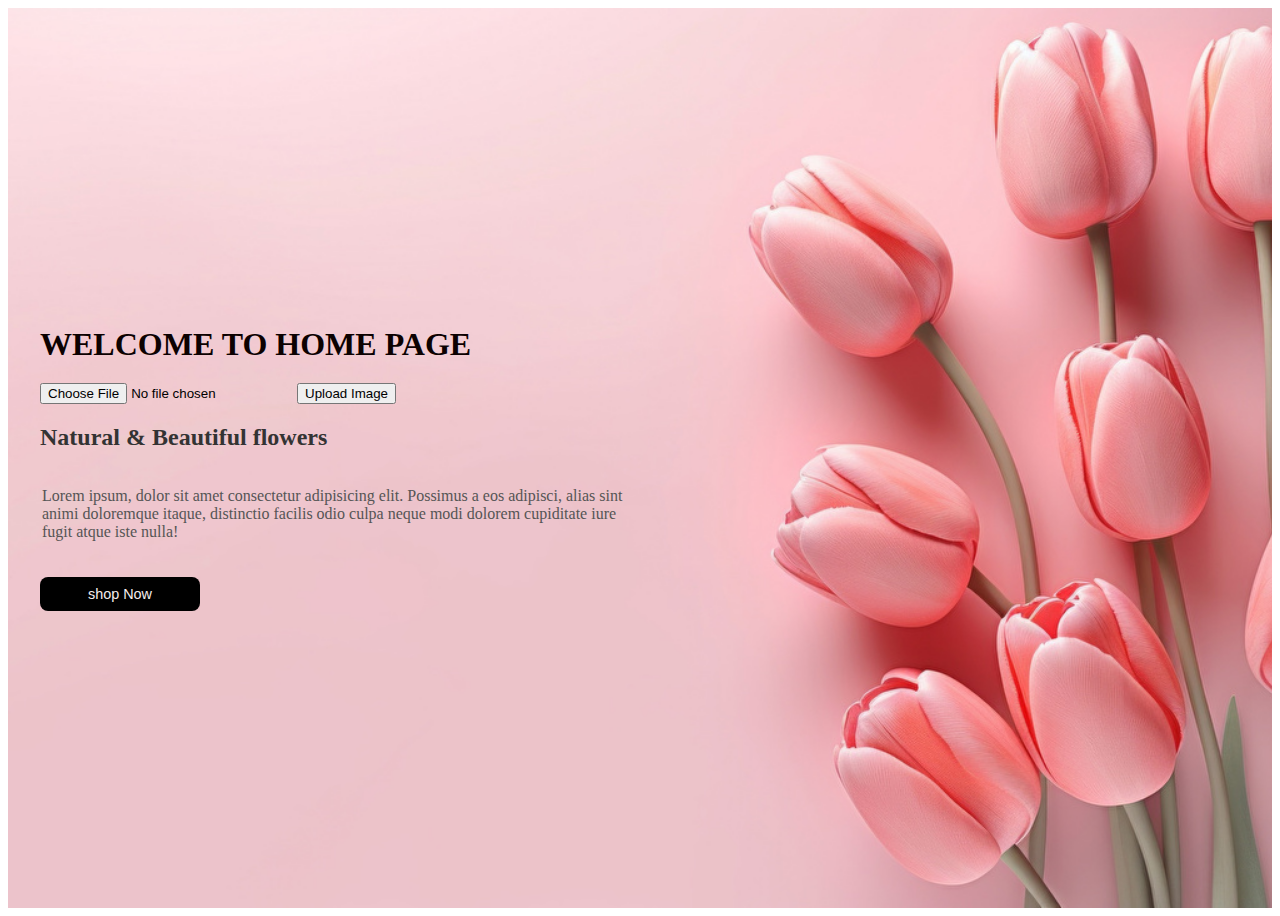
<file: home.html>
<!DOCTYPE html>
<html lang="en">
  <head>
    <meta charset="UTF-8" />
    <meta name="viewport" content="width=device-width, initial-scale=1.0" />
    <title>Flowers website</title>
    <link rel="stylesheet" href="style.css" />
  </head>
  <body>
    <section class="hero">
      <h1>WELCOME TO HOME PAGE</h1>
      <form id="uploadForm">
        <input type="file" id="imageInput" />
        <button type="submit">Upload Image</button>
      </form>
      <h2>Natural & Beautiful flowers</h2>
      <div class="p">
        <p>
          Lorem ipsum, dolor sit amet consectetur adipisicing elit. Possimus a
          eos adipisci, alias sint animi doloremque itaque, distinctio facilis
          odio culpa neque modi dolorem cupiditate iure fugit atque iste nulla!
        </p>
      </div>

      <div id="gallery"></div>

      <div class="buttons-container">
        <button>shop Now</button>
      </div>
    </section>

    <!-- <video src="flower video.mp4  "height="350" width="250"   class="object-fit-contain" autoplay></video> -->

    <!-- <script src="app.js"></script> -->
  </body>
</html>
</file>
<file: style.css>
.hero {
    display: flex;
    flex-direction: column;
    justify-content: center; 
    align-items: flex-start;
    padding-left: 2rem; 
    height: 100vh;
    background: url('./images/img-1.jpg') no-repeat center center;
    background-size: cover;
}

h1 {
    font-size: 2rem; 
    font-weight: bold;
    margin-bottom: 20px; 
    color: #0c0101; 
}

.buttons-container button {
    background-color: black;
    color: rgb(245, 237, 237);
    border: none;
    padding: 0 3rem;
    height: 34px;
    border-radius: 8px;
    font-size: 0.9rem;
    font-weight: 300;
    cursor: pointer;
}

h2 {
    color: #333;
    font-size: 1.5em;
    text-align: center;
  }
  
  /* Paragraph styling */
  
   .p {
    color: #555;
    text-align: left; 
    padding-left: 2px; 
    max-width: 600px; 
  }

  /* Gallery styling */
  #gallery {
    display: flex;
    flex-wrap: wrap;
    gap: 10px;
    margin-bottom: 20px;
  }
  
  /* Button styling */
  .buttons-container {
    display: flex;
    justify-content: center;
  }

   /* --------------- */

   .caption {
    font-size: 2rem; 
    font-weight: 700;
    color: #ff6f61;
    text-transform: uppercase;
    letter-spacing: 2px;
    text-align: center; 
    position: relative; 
    margin: 20px 0;
    padding-bottom: 10px;
  }
  
  /* Underline effect */
  .caption::after {
    content: '';
    display: block;
    width: 80px;
    height: 4px;
    background-color: #ff6f61; 
    margin: 0 auto;
    margin-top: 8px;
    border-radius: 4px; 
  }
  
  .caption:hover {
    background: linear-gradient(to right, #ff6f61, #ff9a8b); 
    -webkit-background-clip: text;
    -webkit-text-fill-color: transparent;
    cursor: pointer;
    transition: 0.3s ease; 
  }
  


/* Products*/

/* General styles */
.Products .max-w-xl {
  margin: 0 auto;
  text-align: center;
  padding: 20px;
}

.Products .caption {
  font-size: 1.5rem;
  font-weight: bold;
  margin-bottom: 20px;
}

/* Container styles */
.container {
  display: flex;
  flex-wrap: wrap;
  gap: 20px; 
  justify-content: center;
  margin-top: 20px;
}

/* Card styles */
.card {
  flex: 1 1 calc(20% - 20px); 
  max-width: 200px;
  text-align: center;
  background-color: #f8f9fa;
  border-radius: 8px;
  box-shadow: 0 4px 8px rgba(0, 0, 0, 0.1);
  overflow: hidden;
  padding: 10px;
  transition: transform 0.2s ease;
  filter: grayscale(100%);
}

.card:hover {
  transform: translateY(-5px);
  filter: grayscale(0%);
}

.card img {
  width: 100%;
  height: auto;
  border-radius: 8px;
}

.card p {
  font-size: 1rem;
  font-weight: bold;
  margin-top: 10px;
  color: #333;
}
</file>
